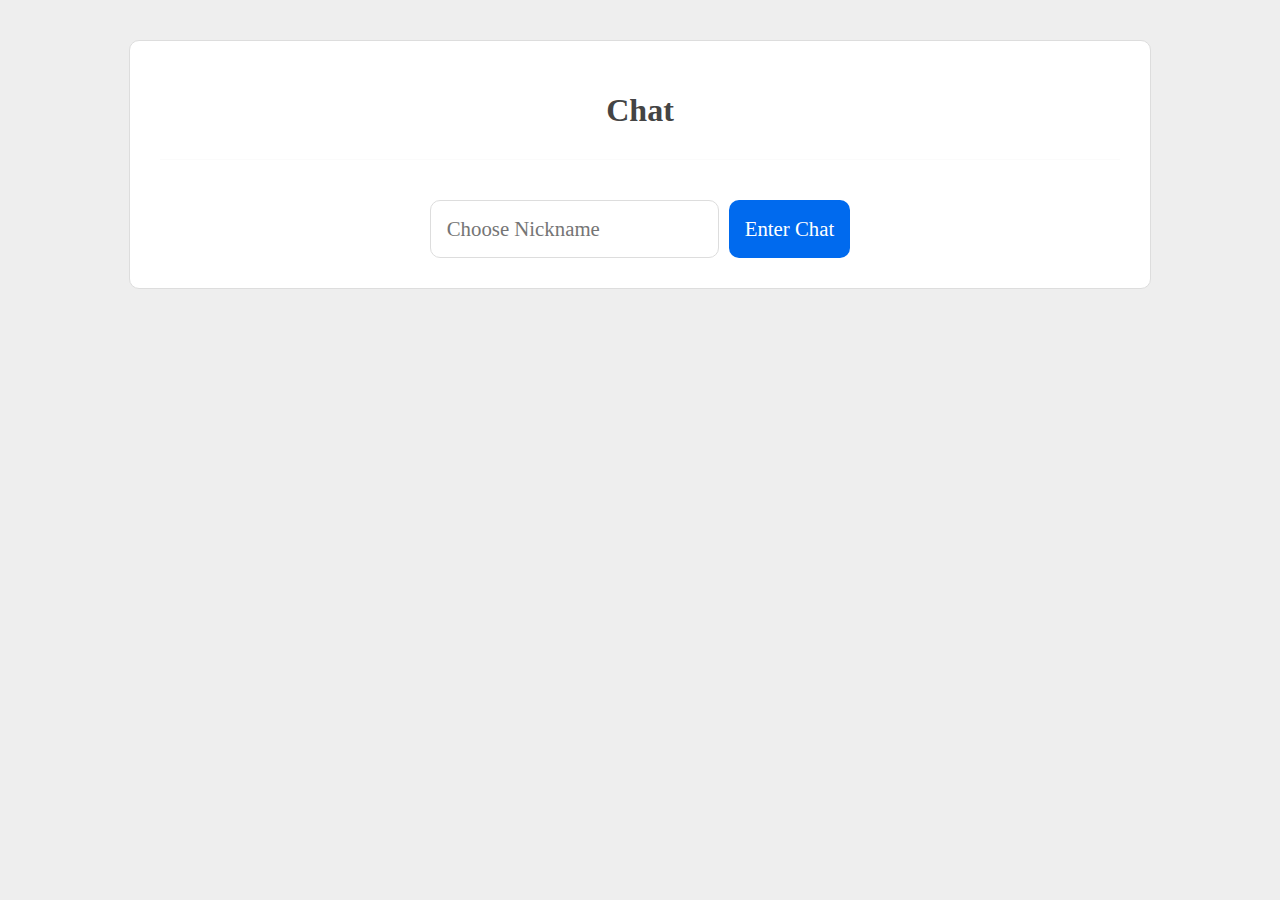
<file: public/index.html>
<!DOCTYPE html>
<html lang="en">
  <head>
    <meta charset="UTF-8" />
    <meta name="viewport" content="width=device-width, initial-scale=1.0" />
    <title>Chat</title>
    <style>
      body{
        background: #eee;
        margin: 40px;
      }
      body, button, input{ 
        font-family: Inter;
      }
      h1{
        text-align: center;
        color: #444;
        margin-bottom: 40px;
        padding-bottom: 30px;
        border-bottom: 1px solid #fbfbfb;
      }
      .container{ 
        max-width: 960px; 
        margin: 0 auto;
        background: white;
        padding: 30px;
        border-radius: 10px;
        border: 1px solid #ddd;
      }
      .name-form, .chat-form{ 
        display: flex; 
        justify-content: center;
      }
      input{ 
        padding: 16px; 
        font-size: 1.3em; 
        margin-right: 10px; 
        border: 1px solid #ddd; 
        border-radius: 10px;
      }
      button{ 
        font-size: 1.3em; 
        padding: 16px; 
        background: #006aee; 
        color: white; 
        border: 0; 
        border-radius: 10px;
        cursor: pointer;
      }
      .chat-list { 
        padding: 0;
      }
      .chat-list li{ 
        margin: 16px 0; 
        list-style-type: none; 
      }
      .chat-list .name{ 
        color: #006aee;
        font-size: 1.4em; 
        font-weight: bold; 
      }
      .chat-list .mssg{ 
        font-size: 1.2em;
        margin-top: 4px;
      } 
      .hidden{
        display: none;
      }
    </style>
  </head>
  <body>
    <main class="container">
      <h1>Chat</h1>
      <form class="name-form">
        <input type="text" name="nickname" placeholder="Choose Nickname" required>
        <button>Enter Chat</button>
      </form>
  
      <div class="chatroom hidden">
        <ul class="chat-list"></ul>
        <form class="chat-form">
          <input type="text" name="mssg" placeholder="Type message..." required>
          <button>Send</button>
        </form>
      </div>
    </main>
    <script>
      let websocket = new WebSocket("ws://localhost:3000/ws");

      const nameForm = document.querySelector('.name-form');
      const chatRoom = document.querySelector('.chatroom');
      const chatList = document.querySelector('.chat-list');
      const chatForm = document.querySelector('.chat-form');

      let name = 'anon';

      nameForm.addEventListener('submit', (e) => {
        e.preventDefault();
        
        name = nameForm.nickname.value;
        nameForm.classList.add('hidden');
        chatRoom.classList.remove('hidden');        
      })

      chatForm.addEventListener('submit', (e) => {
        e.preventDefault();

        let message = chatForm.mssg.value;

        websocket.send(JSON.stringify({
          event: 'new-user-message',
          name,
          message
        }))
      })

      const updateChatList = ({ data }) => {
        const { name, message } = JSON.parse(data)

        const chatListItem = `
          <li>
            <div class="name">${name}</div>
            <div class="message">${message}</div>
          </li>
        `
        chatList.innerHTML += chatListItem
      }

      websocket.addEventListener('message', updateChatList)
    </script>
  </body>
</html>
</file>
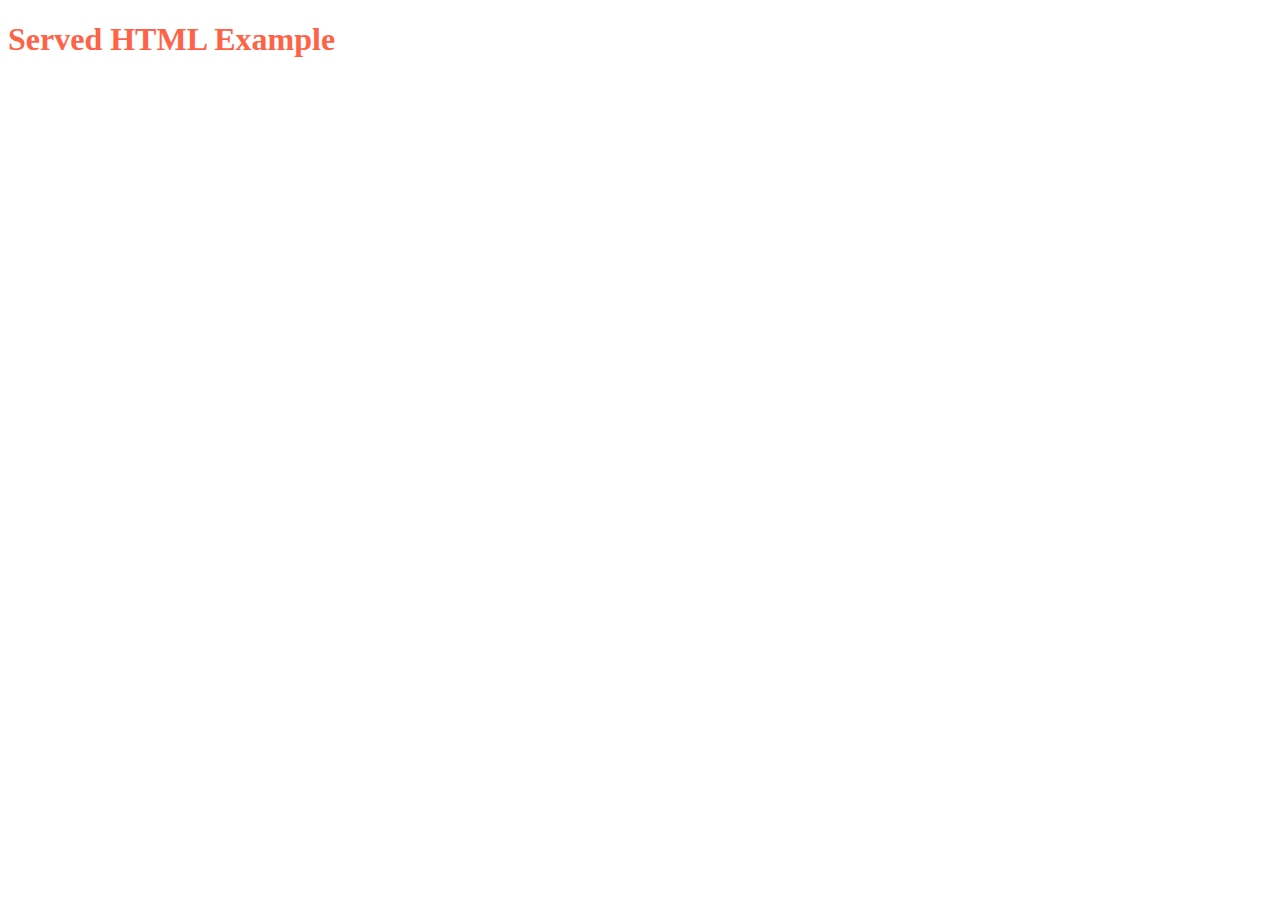
<file: public/served-html-example.html>
<!DOCTYPE html>
<html lang="en">
  <head>
    <meta charset="UTF-8" />
    <meta name="viewport" content="width=device-width, initial-scale=1.0" />
    <title>Served HTML Example</title>
    <link rel="stylesheet" href="./styles.css" />
  </head>
  <body>
    <h1>Served HTML Example</h1>
  </body>
</html>
</file>
<file: public/styles.css>
* {
  color: tomato;
}
</file>
